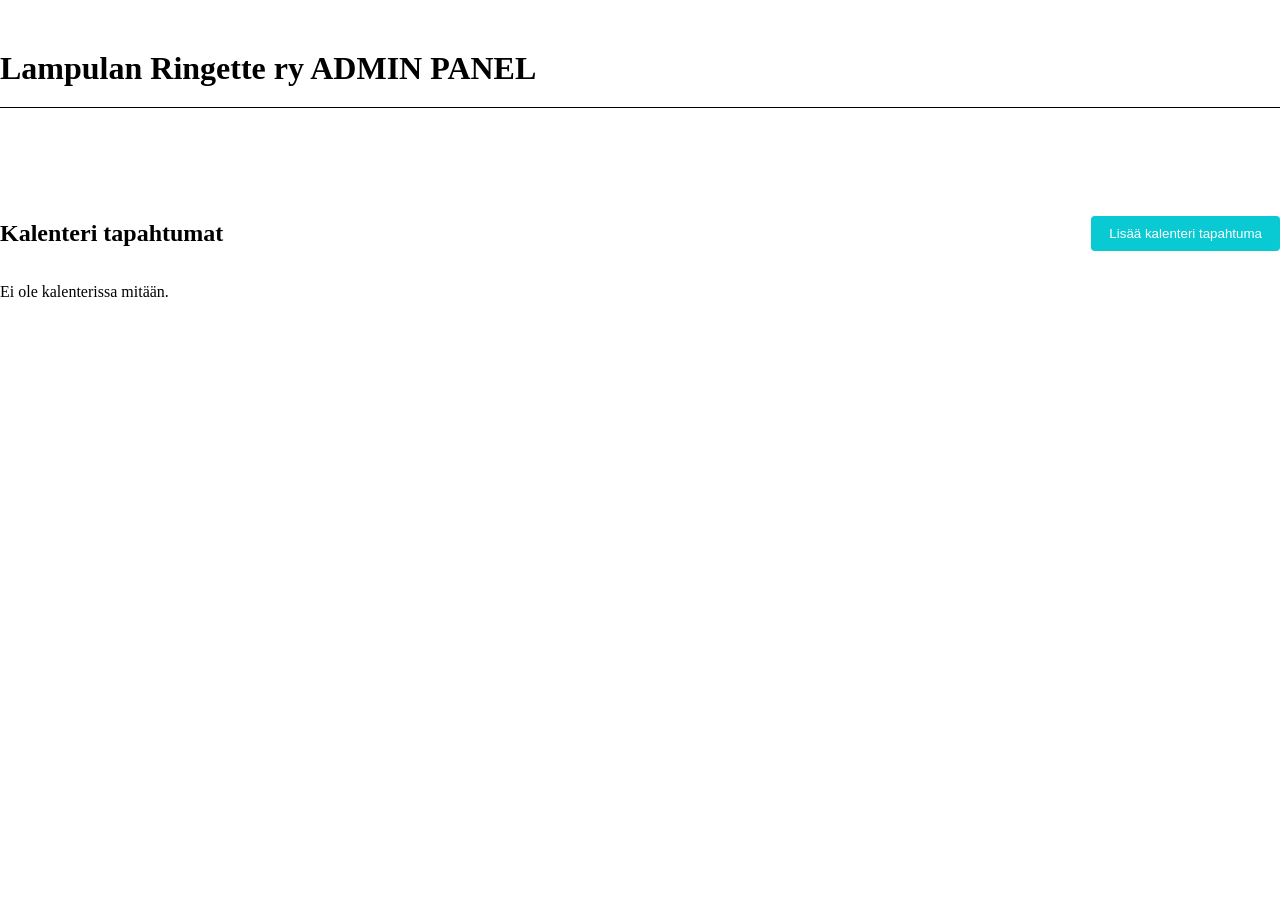
<file: admin/index.html>
<!DOCTYPE html>
<html>
  <head>
   <title>Admin panel</title>
   <link rel="stylesheet" href="index.css">
  </head>

  <body>
   <div class="wrapper">
    <h1 class="header-title">Lampulan Ringette ry ADMIN PANEL</h1>
    <header>
      <h2 class="calendar-list-title">Kalenteri tapahtumat</h2>
      <button class="open-dialog button-wrapper add-event"  data-content="add">Lisää kalenteri tapahtuma</button>
    </header>

    <div class="calendar-list" id="calendar-list">
      Ladataan...
    </div>

   </div>

   <div class="dialog-wrapper" style="display: none;" id="dialog">
    
   </div>
  </body>

  <script type="module" src="index.js"></script>
  <script type="module" src="data.js"></script>
</html>
</file>
<file: admin/index.css>
body {
  margin: 0;
  padding: 0;
  box-sizing: border-box;
}

button, h2, h1 {
  margin: 0;
  padding: 0;
  border: none;
  outline: none;
  background: transparent;
}

.wrapper {
  max-width: 1500px;  
  margin: 50px auto;
}

header {
  margin: 100px 0 0 0;  
  height: 50px;  
  display: flex;
  align-items: center;
  justify-content: space-between;
}

.header-title {
   padding: 0 0 20px; 
   border-bottom: solid 1px #000; 
}

.calendar-list {
  margin: 25px 0 0 0;  
  gap: 15px;
  display: grid;
}

.calendar-itm {
   height: 80px; 
   border-top: solid 1px #000; 
   display: flex;
   align-items: center;
   justify-content: space-between;
}

.calendar-itm-left {
    gap: 15px;
    display: flex;
    align-items: center;
}

.calendar-itm-right {
    gap: 10px;
    display: flex;
}

.calendar-itm-img {
    width: 100px;
    height: 60px;
    border-radius: 8px;
}

.button-wrapper {
   padding: 10px 18px; 
   border-radius: 4px;
   cursor: pointer;
   background: #999999;
}

.add-event {
    background-color: #09cad3;
    color: #fff;
}







.dialog-wrapper {
  position: fixed;
  top: 0;
  right: 0;
  left: 0;
  bottom: 0;
  background: #000000a6;
  display: flex;
  justify-content: center;
  align-items: center;
}

.dialog {
  width: 400px;
  /*height: 400px;*/
  padding: 24px;
  border-radius: 16px;
  background: #fff;  
}

.dialog-btn {
    margin: 20px 0 0 0;
    padding: 13px 0;
    width: 100%;
    background: #41a521;
    color: #fff;
}

.dialog-btn:disabled {
  opacity: 0.5;
  cursor: not-allowed;
}

.btn-delete {
  background: #af2424;
  color: #fff;
}


.column {
    gap: 10px;
    display: flex;
    flex-direction: column;
}

.dialog-when-end {
    margin: 20px 0 0 0;
}

.dialog-inputs-list {
    gap: 15px;
    display: flex;
    flex-direction: column;
}

.grey-bg {
  background: #999999;
}

.required-dot {
  color: #af2424;
}
</file>
